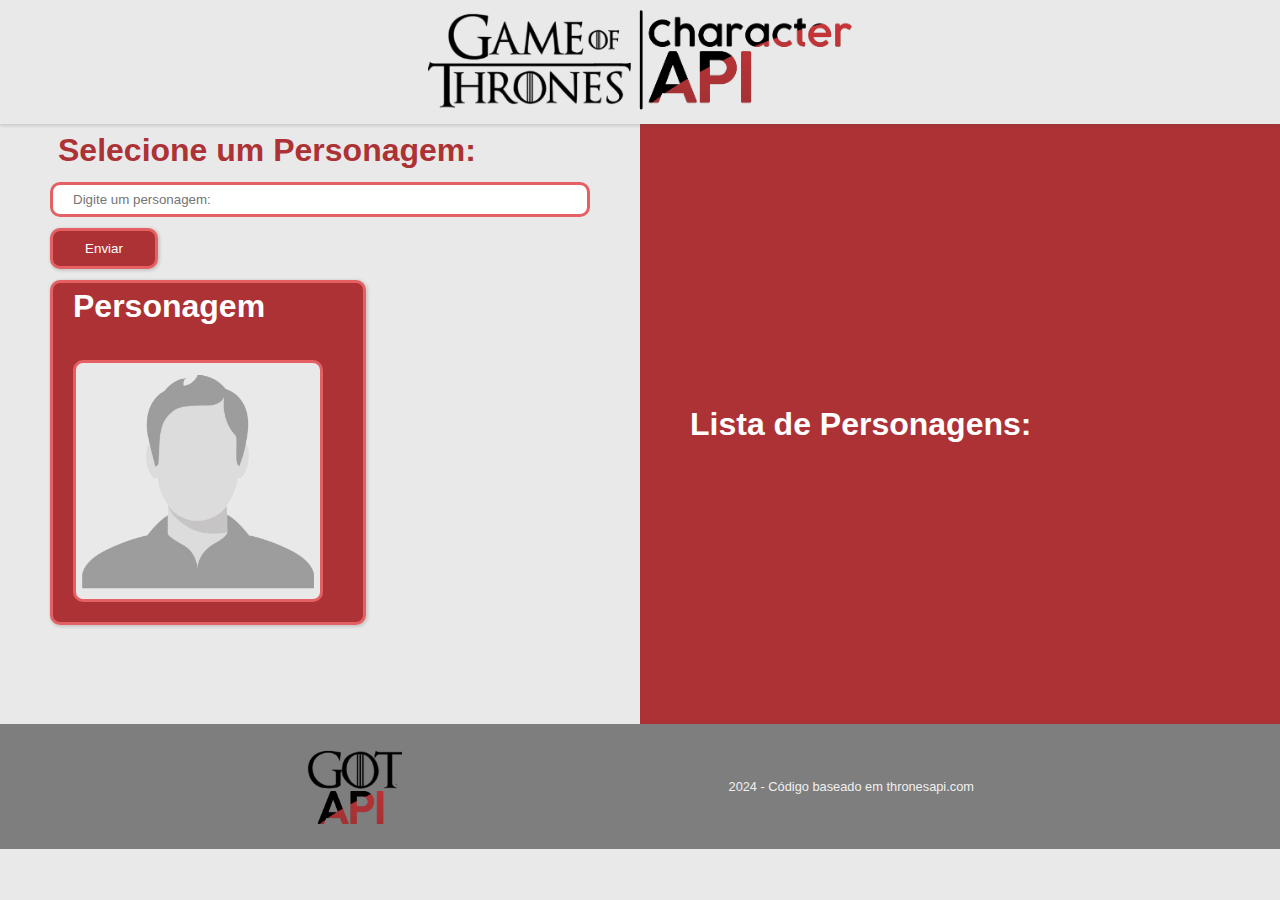
<file: index.html>
<!DOCTYPE html>
<html lang="en">
<head>
    <meta charset="UTF-8">
    <meta name="viewport" content="width=device-width, initial-scale=1.0">
    <title>Game Of Thrones Characters API</title>

    <link rel="stylesheet" href="style.css">

</head>
<body id="content">

    <header id="homeHeader">

        <div class="center">

            <a><img class="logo" src="GOTlogo.png" alt="GOT Characters Logo"></a>

        </div>

    </header>

    <div id="content1">

        <h1 class="txtType1">Selecione um Personagem:</h1>
        <input id="inputArea1" type="text" placeholder="Digite um personagem:">

        <button id="confirm" class="buttonType1"> <p class="txtType3">Enviar</p> </button>

        <div id="character">
            <h1 class="txtType2" id="characterName">Personagem</h1>
            <p class="txtType2" id="characterTitle" style="text-transform: uppercase;"> </p>
                <div class="contentSepare" style="flex-wrap: nowrap;"> 

                    <img id="characterImage" src="character.png">
                    <div class="contentSepare"> 
                        <p class="txtType2" id="characterFullname"></p>
                        <p class="txtType2" id="characterFamily"></p>
                        <p class="txtTypeNum" id="characterId"></p>
                    </div>

                </div>
        </div>

    </div> 

    <div id="content2">
        <h1 class="txtType2">Lista de Personagens:</h1>
        <ul class="txtType3" id="characterList"></ul>
    </div>

    <footer id="homeFooter">

        <img class="logoFoot"  src="GOTlogoRound.png" alt="ReciclA Logo Monocromático">

        <h2 class="footertxt">2024 - Código baseado em <strong> thronesapi.com </strong> </h2>

    </footer>

    <script type="text/javascript" src="script.js"></script>
</body>
</html>
</file>
<file: style.css>
*{
    margin:0px;
    padding:0px;
    box-sizing: border-box;
}

#content {
    background-color:#e9e9e9;
    display: flex;
    flex-wrap: wrap;
    flex-direction: row;
    margin: 0 auto;
    align-items:flex-start;
    
}

#homeHeader {
    position:fixed;
    height:125px;
    z-index:1000;
    top:0px;
    left:0px;
    right:0px;
    height:min-content;
    width:100%;
    margin-bottom: height;
    background-color:#e9e9e9;
    box-shadow: 1px 1px 3px 1px rgb(78, 78, 78, 0.2);
}

.center {
    display: flex;
    flex-wrap: wrap;
    flex-direction: column;
    margin: 0 auto;
    justify-content:center;
    align-items: center;
}

.logo {
    padding: 10px 0px;
    height:120px;
}

#content1 {
    width: 50%;
    display: flex;
	flex-direction: column;
	flex-wrap: wrap;
	
    margin-top: 124px;
    padding: 0px 50px;
    min-height: 600px;
}

#content2 {
    background-color: #ad3235;
    width: 50%;
    height: 100%;
    display: flex;
	flex-direction: row;
	flex-wrap: wrap;
	justify-content: flex-start;
	align-items: center;
	align-content: center;
    padding: 50px 50px;
    margin-top: 124px;
    min-height: 600px;
}

.contentSepare {
    display: flex;
    flex-direction: row;
    flex-wrap: wrap;
    align-content:center;
    justify-content: flex-start;
    align-items: center;
    width:100%;
    height:100%;
    color:#ad3235;
    text-decoration:none;
    font-family: 'Lucida Sans', 'Lucida Sans Regular', 'Lucida Grande', 'Lucida Sans Unicode', Geneva, Verdana, sans-serif;
}


.txtType1 {
    display: flex;
    margin: 8px;
    flex-direction: row;
    color:#ad3235;
    white-space: nowrap;
    text-decoration:none;
    font-family: 'Lucida Sans', 'Lucida Sans Regular', 'Lucida Grande', 'Lucida Sans Unicode', Geneva, Verdana, sans-serif;
}

.txtType2 {
    display: flex;
    justify-content: flex-start;
    margin: 5px 0px;
    width:100%;
    white-space: nowrap;
    flex-direction: row;
    color:white;
    text-decoration:none;
    font-family: 'Lucida Sans', 'Lucida Sans Regular', 'Lucida Grande', 'Lucida Sans Unicode', Geneva, Verdana, sans-serif;
}

.txtType3 {
    display: flex;
    justify-content: center;
    flex-direction: row;
    color:white;
    text-decoration:none;
    font-family: 'Lucida Sans', 'Lucida Sans Regular', 'Lucida Grande', 'Lucida Sans Unicode', Geneva, Verdana, sans-serif;
}

.txtTypeNum {
    display: flex;
    justify-content: center;
    font-size: 250%;
    flex-direction: row;
    color:rgb(126, 126, 126);
    text-decoration:none;
    font-weight: bold;
    font-family: 'Lucida Sans', 'Lucida Sans Regular', 'Lucida Grande', 'Lucida Sans Unicode', Geneva, Verdana, sans-serif;
}

#inputArea1 {
    height: 35px;
    margin-top:5px;
    width:100%;
    border-radius: 10px;
    text-indent: 20px;
    border: 3px solid #e56062;
}

.buttonType1 {
    background-color:#ad3235;
    width:20%;
    margin-top: 11px;
    padding: 10px 30px;
    border-radius: 10px;
    border: 3px solid #e56062;
    box-shadow: 1px 1px 3px 1px rgb(78, 78, 78, 0.2);
}

#character {
    display: flex;
    flex-direction: column;
    align-content: center;
    align-items: center;
    margin-top: 11px;
    width:fit-content;
    background-color:#ad3235;
    border: 3px solid #e56062;
    border-radius: 10px;
    height:fit-content;
    padding: 0px 20px 20px 20px;
    box-shadow: 1px 1px 3px 1px rgb(78, 78, 78, 0.2);
}

#characterImage {
    background-color: #e9e9e9;
    border-radius: 10px;
    width: 225px;
    min-width: 250px;
    height:100%;
    border: 3px solid #e56062;
    margin: 20px 20px 0px 0px;
}

#characterList {
    height: 100%;
    width: fit-content;
    display: flex;
    flex-direction: column;
    flex-wrap: wrap;
    max-height: 600px;
    max-width: 100%;
    justify-content: center;
}

.characterListItem {
    display: flex;
    justify-content: left;
    list-style-type: decimal;
    font-size: 120%;
    margin: 10px 0px 0px 10px;
}

@media (max-width: 1650px) {
    #characterList {
        max-height: 900px;
    }
}
@media (max-width: 1250px) {
    #characterList {
        max-height: 1200px;
    }
}
@media (max-width: 1050px) {
    #content {
        flex-direction: column;
        align-items: flex-start;
    }
    #content1 {
        width:100%;
        justify-content: center;
    }
    #content2 {
        width:100%;
    }
    .txtType2 {
        justify-content: center;
    }
    .txtTypeNum {
        justify-content: center;
        width:100%;
    }
}
@media (max-width: 650px) {
    #characterList {
        max-height: 100%;
    }
}

#homeFooter {
    position:relative;
    z-index:1000;
    bottom:0px;
    left:0px;
    right:0px;
    height: 125px;
    width:100%;
    background-color:rgb(126, 126, 126);
    display: flex;
    flex-wrap: wrap;
	justify-content:space-evenly;
    align-content: center;
	align-items: center;
}

.logoFoot {
    height:60%;
    margin: 0px 20px;
}

.footertxt {
    color:#f0f0f0;
    text-decoration:none;
    font-family: 'Lucida Sans', 'Lucida Sans Regular', 'Lucida Grande', 'Lucida Sans Unicode', Geneva, Verdana, sans-serif;
    font-size: 80%;
    font-weight:300;
    margin: 0px 20px;
    white-space:nowrap;
}
</file>
